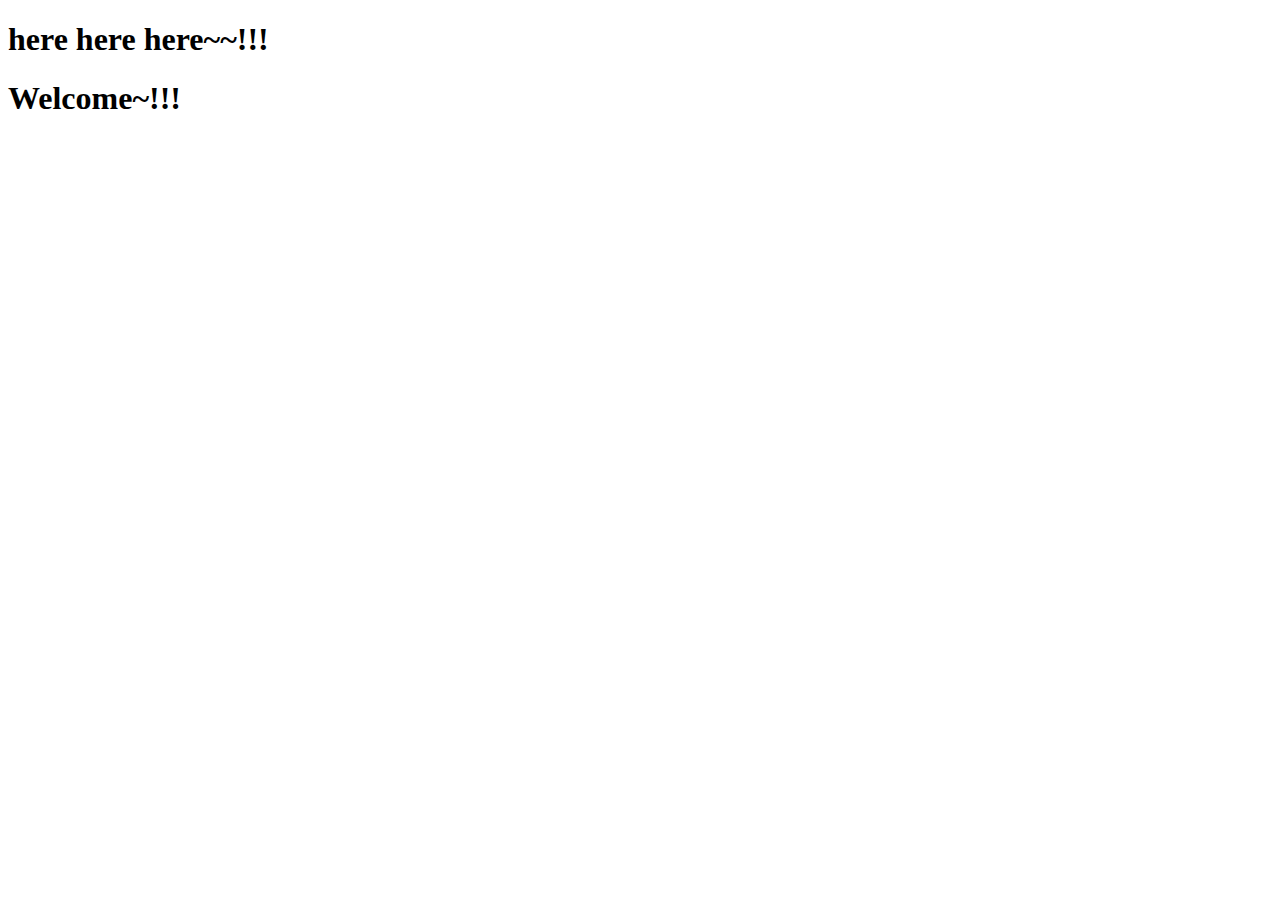
<file: photo.html>
<!DOCTYPE html>
<html lang="en">
<head>
    <meta charset="UTF-8">
    <meta name="viewport" content="width=device-width, initial-scale=1.0">
    <meta http-equiv="X-UA-Compatible" content="ie=edge">
    <title>Document</title>
</head>
<body>

    <p><h1>here here here~~!!! </h1>
    </p>
    <p><h1>Welcome~!!! </h1></p>
</body>
</html>
</file>
